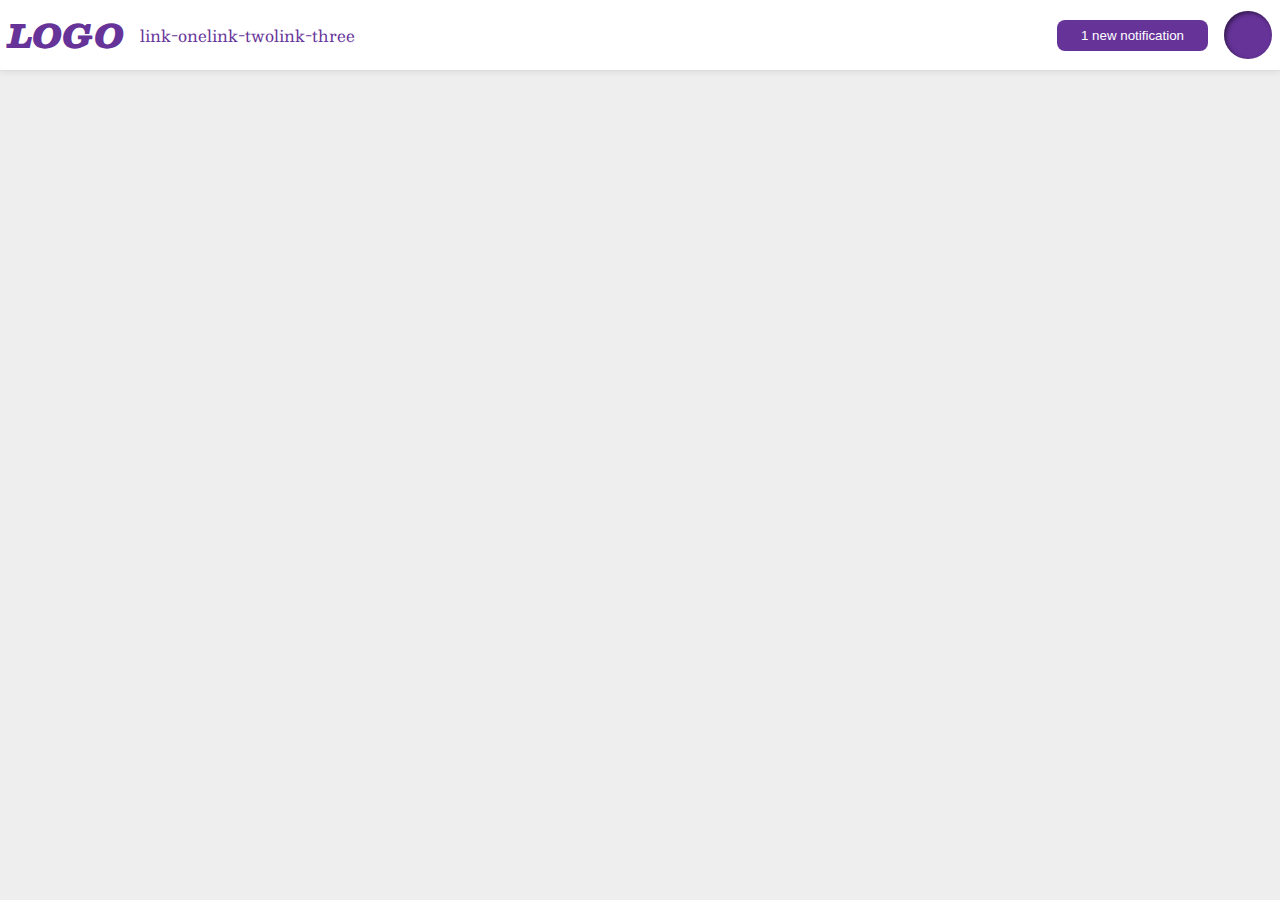
<file: foundations/flex/03-flex-header-2/index.html>
<!DOCTYPE html>
<html lang="en">
  <head>
    <meta charset="UTF-8">
    <meta http-equiv="X-UA-Compatible" content="IE=edge">
    <meta name="viewport" content="width=device-width, initial-scale=1.0">
    <title>Flex Header 2</title>
    <link rel="stylesheet" href="style.css">
  </head>
  <body>
    <div class="header">
      <div class="left">
        <div class="logo">
          LOGO
        </div>
        <ul class="links">
          <li><a href="https://google.com">link-one</a></li>
          <li><a href="https://google.com">link-two</a></li>
          <li><a href="https://google.com">link-three</a></li>
        </ul>
    </div>

      <div class="right">
        <button class="notifications">
          1 new notification
        </button>
        <div class="profile-image"></div>
      </div>
    </div>
  </body>
</html>
</file>
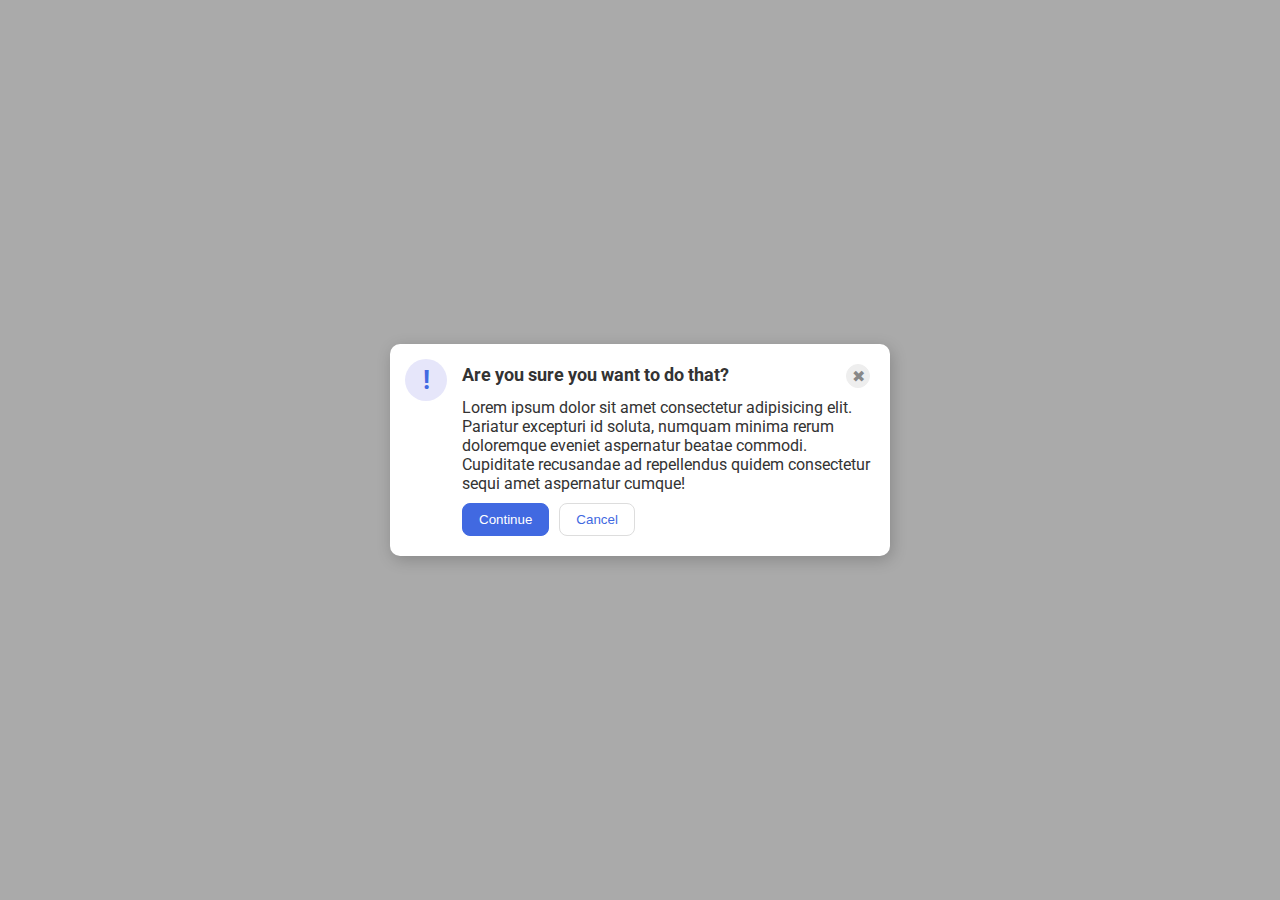
<file: foundations/flex/05-flex-modal/index.html>
<!DOCTYPE html>
<html lang="en">
  <head>
    <meta charset="UTF-8">
    <meta http-equiv="X-UA-Compatible" content="IE=edge">
    <meta name="viewport" content="width=device-width, initial-scale=1.0">
    <link rel="stylesheet" href="style.css">
    <title>Modal</title>
  </head>
  <body>
    <div class="modal">
      <div class="icon">!</div>

      <div class="flex2">
        <div class="flex3">
          <div class="header"><strong>Are you sure you want to do that?</strong></div>
          <button class="close-button">✖</button>
        </div>
        <div class="text">Lorem ipsum dolor sit amet consectetur adipisicing elit. Pariatur excepturi id soluta, numquam minima rerum doloremque eveniet aspernatur beatae commodi. Cupiditate recusandae ad repellendus quidem consectetur sequi amet aspernatur cumque!</div>
        <button class="continue">Continue</button>
        <button class="cancel">Cancel</button>
      </div>
    </div>
  </body>
</html>
</file>
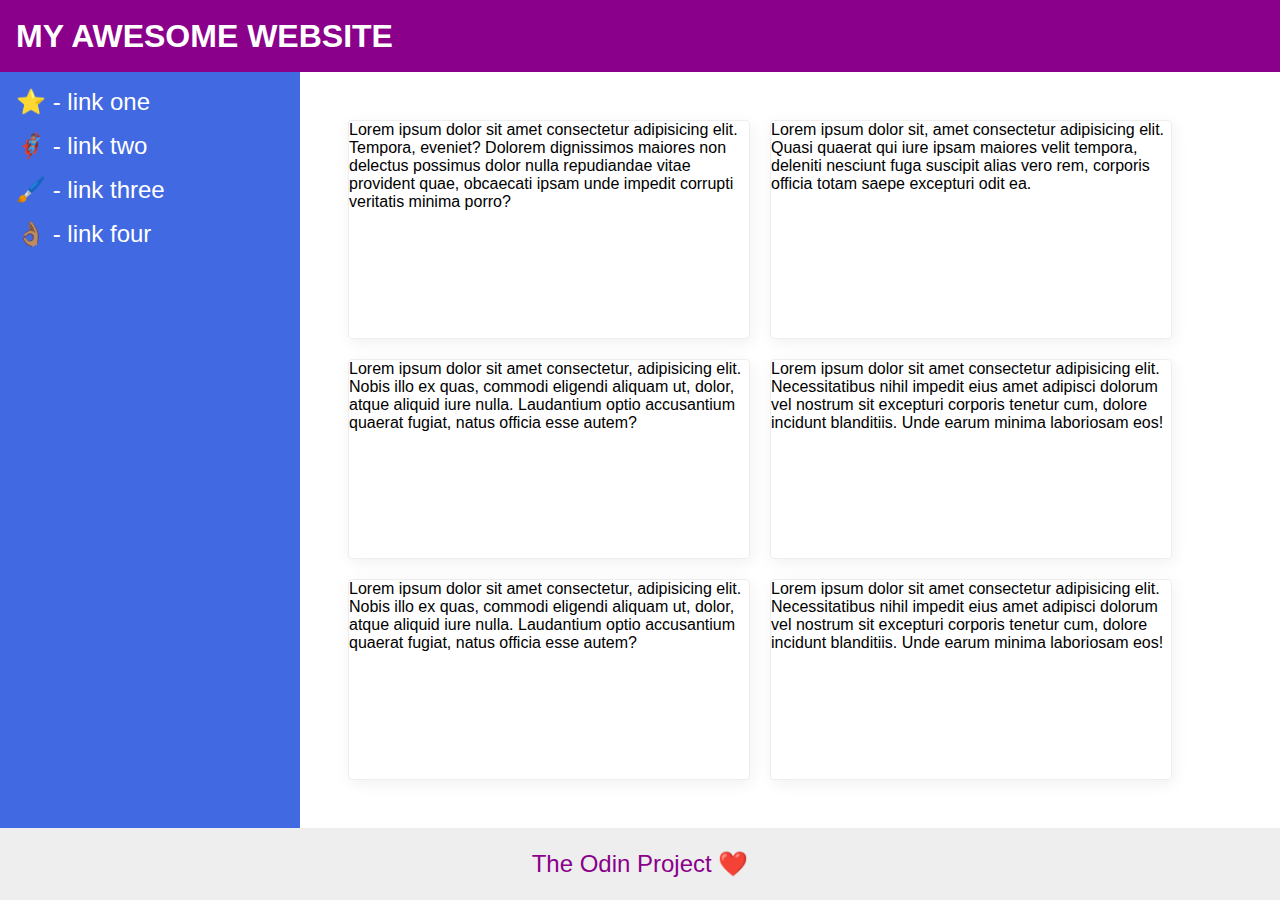
<file: foundations/flex/07-flex-layout-2/index.html>
<!DOCTYPE html>
<html lang="en">
  <head>
    <meta charset="UTF-8">
    <meta http-equiv="X-UA-Compatible" content="IE=edge">
    <meta name="viewport" content="width=device-width, initial-scale=1.0">
    <title>The Holy Grail</title>
    <link rel="stylesheet" href="style.css">
  </head>
  <body>
    <div class="header">
      MY AWESOME WEBSITE
    </div>
    <div class="content">
      <div class="sidebar">
        <ul>
          <li><a href="#">⭐ - link one</a></li>
          <li><a href="#">🦸🏽‍♂️ - link two</a></li>
          <li><a href="#">🖌️ - link three</a></li>
          <li><a href="#">👌🏽 - link four</a></li>
        </ul>
      </div>
      <div class="cards">
        <div class="card">Lorem ipsum dolor sit amet consectetur adipisicing elit. Tempora, eveniet? Dolorem dignissimos maiores non delectus possimus dolor nulla repudiandae vitae provident quae, obcaecati ipsam unde impedit corrupti veritatis minima porro?</div>
        <div class="card">Lorem ipsum dolor sit, amet consectetur adipisicing elit. Quasi quaerat qui iure ipsam maiores velit tempora, deleniti nesciunt fuga suscipit alias vero rem, corporis officia totam saepe excepturi odit ea.</div>
        <div class="card">Lorem ipsum dolor sit amet consectetur, adipisicing elit. Nobis illo ex quas, commodi eligendi aliquam ut, dolor, atque aliquid iure nulla. Laudantium optio accusantium quaerat fugiat, natus officia esse autem?</div>
        <div class="card">Lorem ipsum dolor sit amet consectetur adipisicing elit. Necessitatibus nihil impedit eius amet adipisci dolorum vel nostrum sit excepturi corporis tenetur cum, dolore incidunt blanditiis. Unde earum minima laboriosam eos!</div>
        <div class="card">Lorem ipsum dolor sit amet consectetur, adipisicing elit. Nobis illo ex quas, commodi eligendi aliquam ut, dolor, atque aliquid iure nulla. Laudantium optio accusantium quaerat fugiat, natus officia esse autem?</div>
        <div class="card">Lorem ipsum dolor sit amet consectetur adipisicing elit. Necessitatibus nihil impedit eius amet adipisci dolorum vel nostrum sit excepturi corporis tenetur cum, dolore incidunt blanditiis. Unde earum minima laboriosam eos!</div>
      </div>
    </div>
    <div class="footer">
      The Odin Project ❤️
    </div>

  </body>
</html>
</file>
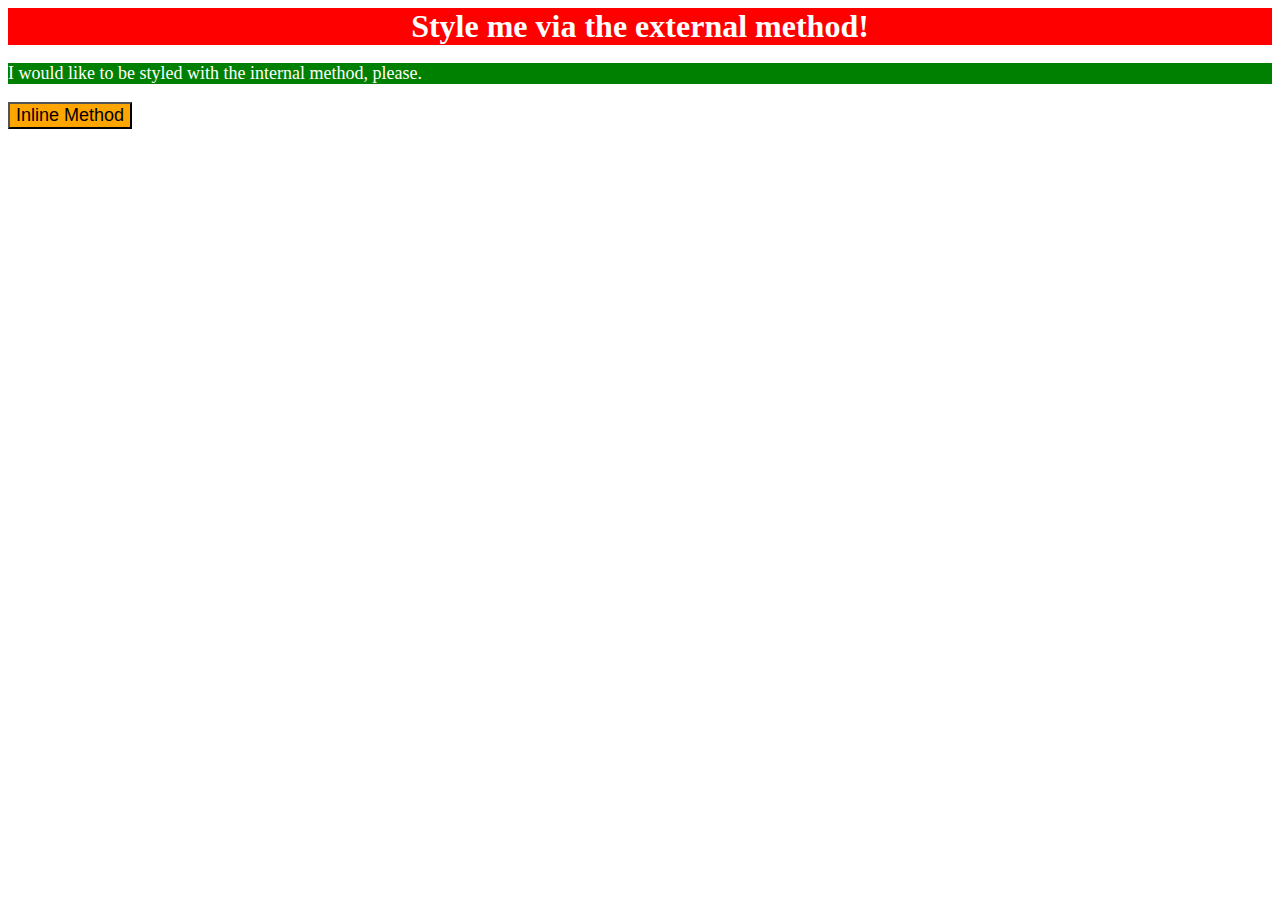
<file: foundations/intro-to-css/01-css-methods/index.html>
<!DOCTYPE html>
<html lang="en">
  <head>
    <meta charset="UTF-8">
    <meta http-equiv="X-UA-Compatible" content="IE=edge">
    <meta name="viewport" content="width=device-width, initial-scale=1.0">
    <title>Methods for Adding CSS</title>
    <link rel="stylesheet" href="styles.css">
    <style>
      p {
        background: green;
        color: white;
        font-size: 18px;
      }
    </style>
  </head>
  <body>
    <div>Style me via the external method!</div>
    <p>I would like to be styled with the internal method, please.</p>
    <button style="background: orange; font-size: 18px;">Inline Method</button>
  </body>
</html>
</file>
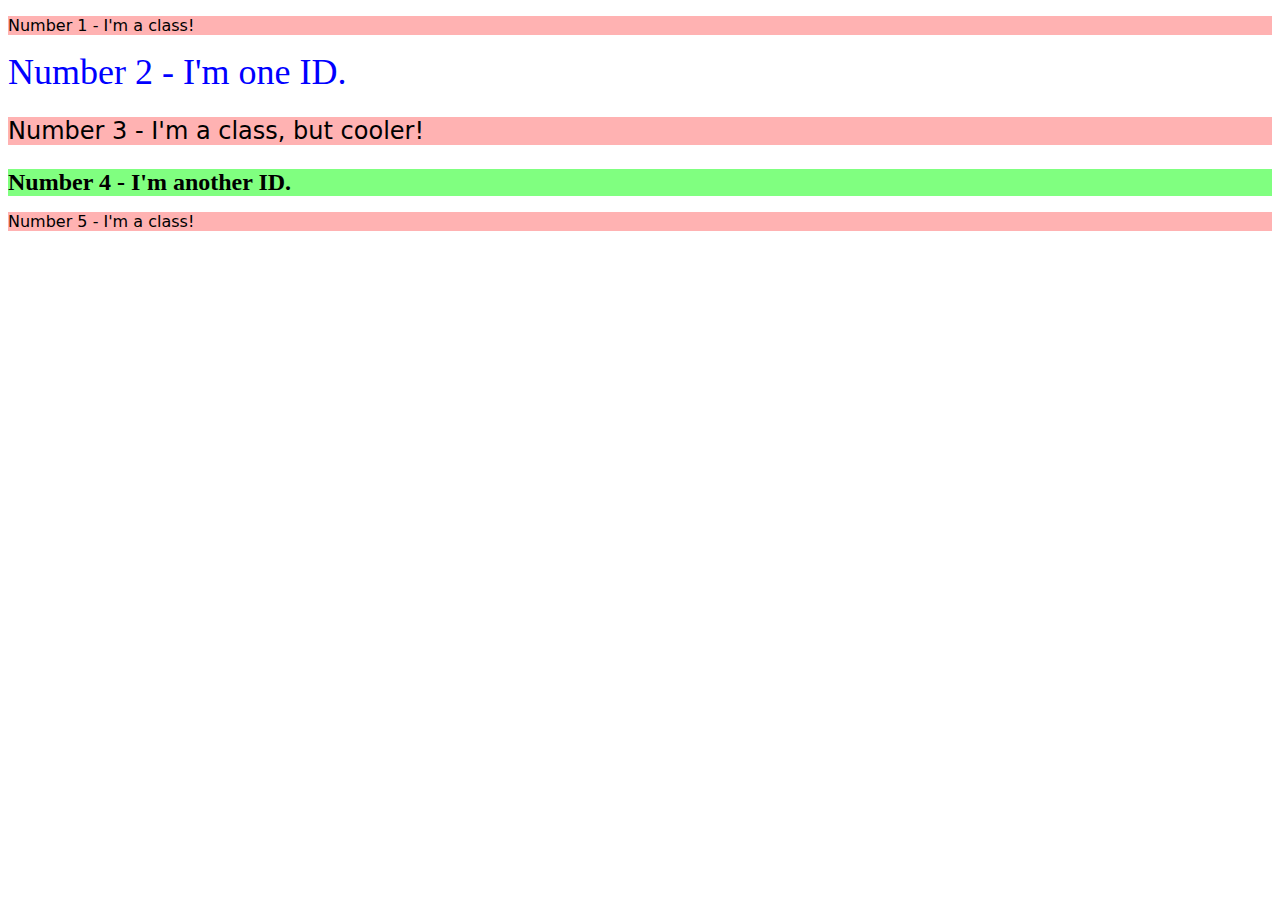
<file: foundations/intro-to-css/02-class-id-selectors/index.html>
<!DOCTYPE html>
<html lang="en">
  <head>
    <meta charset="UTF-8">
    <meta http-equiv="X-UA-Compatible" content="IE=edge">
    <meta name="viewport" content="width=device-width, initial-scale=1.0">
    <title>Class and ID Selectors</title>
    <link rel="stylesheet" href="style.css">
  </head>
  <body>
    <p class="odd">Number 1 - I'm a class!</p>
    <div id="number-2">Number 2 - I'm one ID.</div>
    <p class="odd cooler">Number 3 - I'm a class, but cooler!</p>
    <div id="number-4">Number 4 - I'm another ID.</div>
    <p class="odd">Number 5 - I'm a class!</p>
  </body>
</html>
</file>
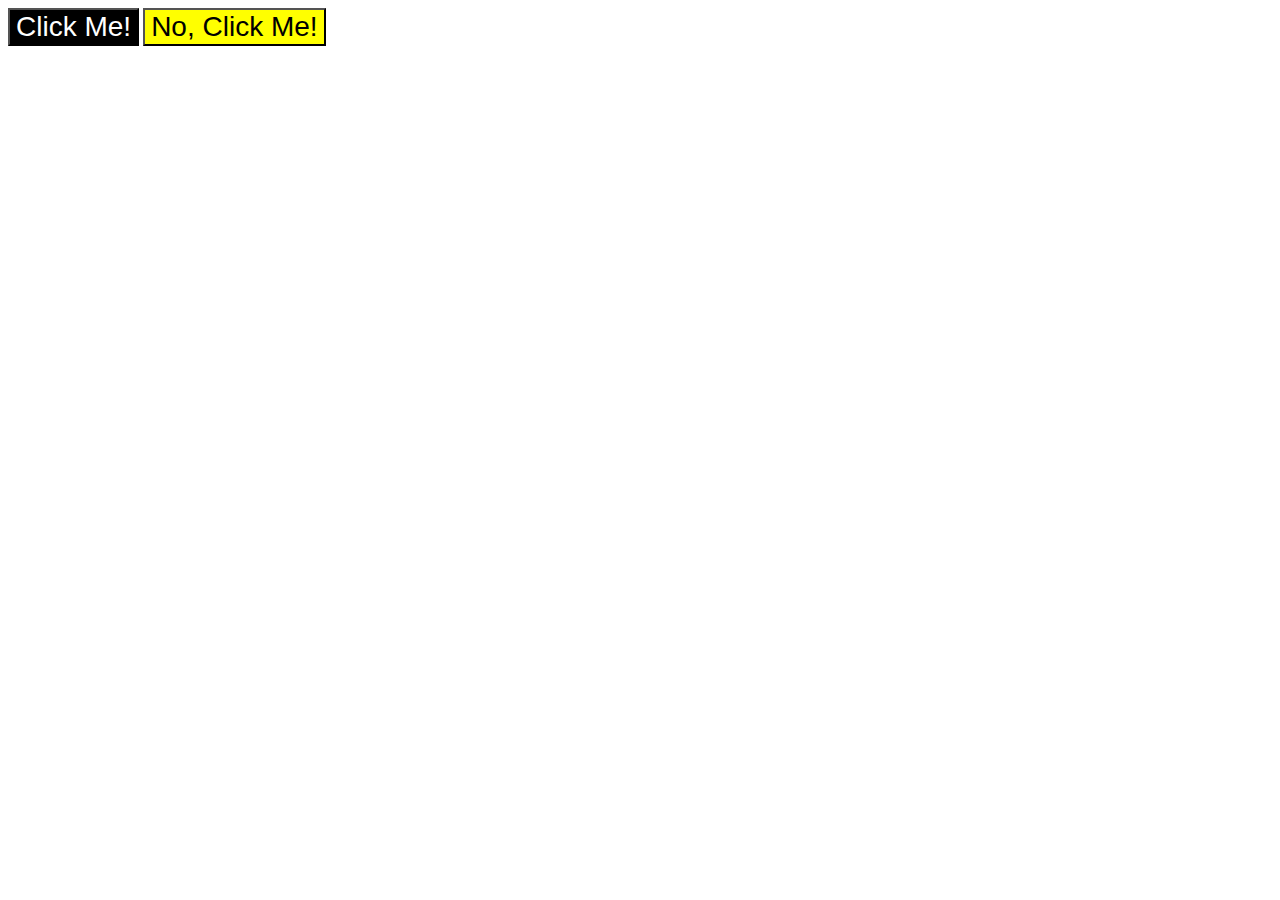
<file: foundations/intro-to-css/03-grouping-selectors/index.html>
<!DOCTYPE html>
<html lang="en">
  <head>
    <meta charset="UTF-8">
    <meta http-equiv="X-UA-Compatible" content="IE=edge">
    <meta name="viewport" content="width=device-width, initial-scale=1.0">
    <title>Grouping Selectors</title>
    <link rel="stylesheet" href="style.css">
  </head>
  <body>
    <button class="black">Click Me!</button>
    <button class="yellow">No, Click Me!</button>
  </body>
</html>
</file>
<file: foundations/flex/03-flex-header-2/style.css>
/* this is some magical font-importing.  
you'll learn about it later. */
@import url('https://fonts.googleapis.com/css2?family=Besley:ital,wght@0,400;1,900&display=swap');

body {
  margin: 0;
  background: #eee;
  font-family: Besley, serif;
}

.header {
  background: white;
  border-bottom: 1px solid #ddd;
  box-shadow: 0 0 8px rgba(0,0,0,.1);
  display: flex;
  justify-content: space-between;
  padding: 8px;
}

.profile-image {
  background: rebeccapurple;
  box-shadow: inset 2px 2px 4px rgba(0,0,0,.5);
  border-radius: 50%;
  width: 48px;
  height: 48px;
}

.logo {
  color: rebeccapurple;
  font-size: 32px;
  font-weight: 900;
  font-style: italic;
}

button {
  border: none;
  border-radius: 8px;
  background: rebeccapurple;
  color: white;
  padding: 8px 24px;
}

a {
  /* this removes the line under our links */
  text-decoration: none;
  color: rebeccapurple;
}

ul {
  list-style-type: none;
}

.left {
  display: flex;
  align-items: center;
  gap: 16px;
}

.right {
  display: flex;
  gap: 16px;
  align-items: center;
}

.links {
  display: flex;
  align-items: center;
  margin: 0;
  padding: 0;
}
</file>
<file: foundations/flex/05-flex-modal/style.css>
@import url('https://fonts.googleapis.com/css2?family=Roboto:wght@400;700&display=swap');

html, body {
  height: 100%;
}

body {
  font-family: Roboto, sans-serif;
  margin: 0;
  background: #aaa;
  color: #333;
  /* I'll give you this one for free lol */
  display: flex;
  align-items: center;
  justify-content: center;
}

.modal {
  background: white;
  width: 480px;
  border-radius: 10px;
  box-shadow: 2px 4px 16px rgba(0,0,0,.2);
}

.icon {
  color: royalblue;
  font-size: 26px;
  font-weight: 700;
  background: lavender;
  width: 42px;
  height: 42px;
  border-radius: 50%;
  display: flex;
  align-items: center;
  justify-content: center;
}

.close-button {
  background: #eee;
  border-radius: 50%;
  color: #888;
  font-weight: 400;
  font-size: 16px;
  height: 24px;
  width: 24px;
  display: flex;
  align-items: center;
  justify-content: center;
  border: 1px solid #eee;
  padding: 0;
}

button {
  cursor: pointer;
  padding: 8px 16px;
  border-radius: 8px;
}

button.continue {
  background: royalblue;
  border: 1px solid royalblue;
  color: white;
}

button.cancel {
  background: white;
  border: 1px solid #ddd;
  color: royalblue;
}

.header {
  font-size: 18px;
  justify-content: flex-end;
}

.modal {
  display: flex;
  padding: 10px;
}

.icon {
  flex-shrink: 0;
  margin: 5px;
}

.flex2 {
  display: flex;
  flex-wrap: wrap;
  gap: 10px;
  margin: 10px;
}

.flex3 {
  display: flex;
  justify-content: space-between;
  width: 100%;
}
</file>
<file: foundations/flex/07-flex-layout-2/style.css>
body {
  font-family: -apple-system, BlinkMacSystemFont, 'Segoe UI', Roboto, Oxygen, Ubuntu, Cantarell, 'Open Sans', 'Helvetica Neue', sans-serif;
  margin: 0;
  min-height: 100vh;
  display: flex;
  flex-direction: column;
}

.content {
  flex: 1;
  display: flex;
}

.header {
  height: 72px;
  background: darkmagenta;
  color: white;
  display: flex;
  align-items: center;
  font-size: 32px;
  font-weight: 900;
  padding: 0 16px;
}

.footer {
  height: 72px;
  background: #eee;
  color: darkmagenta;
  display: flex;
  justify-content: center;
  align-items: center;
  font-size: 24px;
}

.sidebar {
  width: 300px;
  background: royalblue;
  box-sizing: border-box;
  flex-shrink: 0;
  padding: 16px;
}

.card {
  border: 1px solid #eee;
  box-shadow: 2px 4px 16px rgba(0,0,0,.06);
  border-radius: 4px;
  max-width: 400px;
}

.cards {
  display: flex;
  flex-wrap: wrap;
  gap: 20px;
  padding: 48px;
}

ul {
  list-style-type: none;
  margin: 0px;
  padding: 0px;
}

li {
  margin-bottom: 16px;
}

a {
  text-decoration: none;
  font-size: 24px;
  color: white;
}
</file>
<file: foundations/intro-to-css/01-css-methods/styles.css>
div {
    background: red;
    color: white;
    font-size: 32px;
    text-align: center;
    font-weight: bold;
}
</file>
<file: foundations/intro-to-css/02-class-id-selectors/style.css>
.odd {
    background-color: rgba(255, 0, 0, 0.3);
    font-family: Verdana, "DejaVu Sans", sans-serif;
}

.odd.cooler {
    font-size: 24px;
}

#number-2 {
    color: #0000ff;
    font-size: 36px;
}

#number-4 {
    background-color: hsl(120, 100%, 75%);
    font-size: 24px;
    font-weight: bold;
}
</file>
<file: foundations/intro-to-css/03-grouping-selectors/style.css>
.black {
    background-color: black;
    color: white;
}

.yellow {
    background-color: #ffff00;
}

.black,
.yellow {
    font-size: 28px;
    font-family: Helvetica, "Times New Roman", sans-serif;
}
</file>
